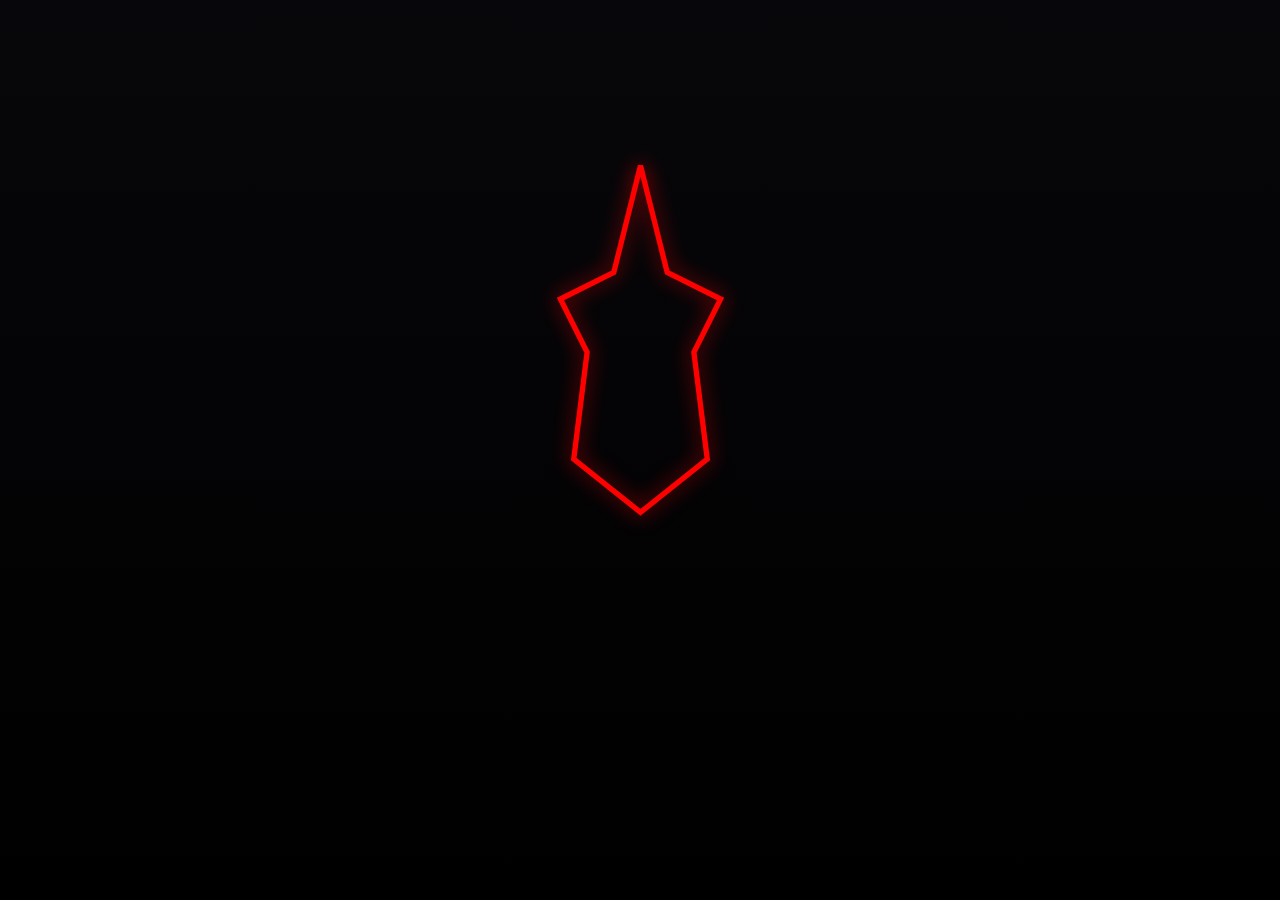
<file: deepseek_html_20250527_2babcf.html>
<!DOCTYPE html>
<html lang="nl">
<head>
    <meta charset="UTF-8">
    <meta name="viewport" content="width=device-width, initial-scale=1.0">
    <title>FitWolf | Ontketen het Beest in Jou</title>
    <style>
        /* Reset & Base Styling */
        * {
            margin: 0;
            padding: 0;
            box-sizing: border-box;
            font-family: 'Arial', sans-serif;
        }
        
        body {
            background-color: #000;
            color: #fff;
            overflow-x: hidden;
            line-height: 1.6;
        }
        
        /* Anime Mist Effect */
        #mist {
            position: fixed;
            top: 0;
            left: 0;
            width: 100%;
            height: 100%;
            background: linear-gradient(0deg, rgba(0,0,0,0.8) 0%, rgba(20,20,30,0.5) 100%);
            z-index: -1;
            opacity: 0.7;
            animation: mistMove 20s infinite linear;
        }
        
        @keyframes mistMove {
            0% { background-position: 0 0; }
            100% { background-position: 1000px 0; }
        }
        
        /* Scene Container */
        .scene {
            min-height: 100vh;
            padding: 20px;
            display: flex;
            flex-direction: column;
            justify-content: center;
            align-items: center;
            text-align: center;
            position: relative;
            overflow: hidden;
        }
        
        /* Fenrir Silhouette */
        .fenrir {
            width: 200px;
            height: 300px;
            background-image: url('data:image/svg+xml;utf8,<svg xmlns="http://www.w3.org/2000/svg" viewBox="0 0 100 150"><path d="M50,10 L60,50 L80,60 L70,80 L75,120 L50,140 L25,120 L30,80 L20,60 L40,50 Z" fill="none" stroke="%23ff0000" stroke-width="2"/></svg>');
            background-repeat: no-repeat;
            background-position: center;
            margin-bottom: 30px;
            filter: drop-shadow(0 0 10px rgba(255,0,0,0.7));
        }
        
        /* Typography */
        h1 {
            font-size: 1.8rem;
            margin-bottom: 20px;
            text-transform: uppercase;
            letter-spacing: 2px;
            color: #ff0000;
            text-shadow: 0 0 10px rgba(255,0,0,0.5);
            opacity: 0;
            animation: fadeIn 2s forwards 0.5s;
        }
        
        p {
            margin-bottom: 30px;
            opacity: 0;
            animation: fadeIn 2s forwards 1s;
        }
        
        @keyframes fadeIn {
            from { opacity: 0; transform: translateY(20px); }
            to { opacity: 1; transform: translateY(0); }
        }
        
        /* CTA Button */
        .cta-button {
            background: linear-gradient(45deg, #ff0000, #800000);
            color: white;
            border: none;
            padding: 15px 30px;
            font-size: 1.2rem;
            border-radius: 5px;
            cursor: pointer;
            text-transform: uppercase;
            font-weight: bold;
            letter-spacing: 1px;
            box-shadow: 0 5px 15px rgba(255,0,0,0.4);
            transition: all 0.3s;
            opacity: 0;
            animation: fadeIn 2s forwards 1.5s;
        }
        
        .cta-button:hover {
            transform: translateY(-3px);
            box-shadow: 0 8px 20px rgba(255,0,0,0.6);
        }
        
        /* Form Styling */
        .form-container {
            background-color: rgba(30, 30, 40, 0.8);
            border: 1px solid #ff0000;
            border-radius: 10px;
            padding: 20px;
            width: 90%;
            max-width: 500px;
            margin-top: 20px;
            opacity: 0;
            animation: fadeIn 1s forwards 0.5s;
        }
        
        .form-group {
            margin-bottom: 15px;
            text-align: left;
        }
        
        label {
            display: block;
            margin-bottom: 5px;
            color: #ff0000;
            font-weight: bold;
        }
        
        input, select {
            width: 100%;
            padding: 10px;
            background-color: rgba(0,0,0,0.5);
            border: 1px solid #333;
            color: white;
            border-radius: 5px;
        }
        
        /* Progress Bar */
        .progress-bar {
            width: 100%;
            height: 10px;
            background-color: #333;
            border-radius: 5px;
            margin: 20px 0;
            overflow: hidden;
        }
        
        .progress {
            height: 100%;
            background: linear-gradient(90deg, #ff0000, #800000);
            width: 0%;
            transition: width 0.5s;
        }
        
        /* Responsive Adjustments */
        @media (min-width: 768px) {
            h1 {
                font-size: 2.5rem;
            }
            
            .fenrir {
                width: 300px;
                height: 400px;
            }
        }
    </style>
</head>
<body>
    <div id="mist"></div>
    
    <!-- SCÈNE 1: Intro -->
    <div class="scene" id="scene1">
        <div class="fenrir"></div>
        <h1>Elke man heeft een beest in zich...</h1>
        <p>De vraag is: laat jij hem los?</p>
        <button class="cta-button" onclick="nextScene()">Ja, stuur me de gratis gids</button>
    </div>
    
    <!-- SCÈNE 2: Lead Capture Form -->
    <div class="scene" id="scene2" style="display: none;">
        <div class="progress-bar">
            <div class="progress" id="progress"></div>
        </div>
        
        <h1>Jouw Transformatie Begint Hier</h1>
        <p>Vul deze details in om je gepersonaliseerde Wolf's Gids te ontvangen:</p>
        
        <div class="form-container">
            <form id="leadForm">
                <div class="form-group">
                    <label for="name">Voornaam:</label>
                    <input type="text" id="name" required>
                </div>
                
                <div class="form-group">
                    <label for="email">E-mailadres:</label>
                    <input type="email" id="email" required>
                </div>
                
                <div class="form-group">
                    <label for="height">Lengte (cm):</label>
                    <input type="number" id="height" required>
                </div>
                
                <div class="form-group">
                    <label for="weight">Gewicht (kg):</label>
                    <input type="number" id="weight" required>
                </div>
                
                <div class="form-group">
                    <label for="activity">Beweeg je veel?</label>
                    <select id="activity" required>
                        <option value="no">Nee</option>
                        <option value="some">Af en toe</option>
                        <option value="yes">Ja, regelmatig</option>
                    </select>
                </div>
                
                <button type="submit" class="cta-button">Ontvang Mijn Gids</button>
            </form>
        </div>
    </div>
    
    <!-- SCÈNE 3: Bedankt + Aanbod -->
    <div class="scene" id="scene3" style="display: none;">
        <h1>Goede keuze, krijger.</h1>
        <p>Je hebt nu het eerste wapen... maar om echt te transformeren, heb je meer nodig.</p>
        
        <div class="form-container">
            <h2 style="color: #ff0000; margin-bottom: 20px;">FitWolf Starterpack</h2>
            <ul style="text-align: left; margin-bottom: 20px;">
                <li>⚔️ Zwarte stalen bidon</li>
                <li>🩹 Premium gripwraps</li>
                <li>📜 Motivatiekaarten set</li>
                <li>💊 Anime pre-workout samples</li>
                <li>🐺 Digitale Wolf Mindset gids</li>
            </ul>
            
            <p><strong>Laatste 12 beschikbaar!</strong></p>
            <button class="cta-button">Ja, ik wil het starterpack</button>
        </div>
    </div>

    <script>
        // Scene Navigation
        function nextScene() {
            const currentScene = document.querySelector('.scene:not([style*="none"])');
            const nextScene = currentScene.nextElementSibling;
            
            if (nextScene) {
                currentScene.style.display = 'none';
                nextScene.style.display = 'flex';
                document.getElementById('progress').style.width = '50%';
            }
        }
        
        // Form Submission
        document.getElementById('leadForm').addEventListener('submit', function(e) {
            e.preventDefault();
            
            // Simulate form submission
            setTimeout(() => {
                document.getElementById('scene2').style.display = 'none';
                document.getElementById('scene3').style.display = 'flex';
                document.getElementById('progress').style.width = '100%';
                
                // Here you would typically send the data to your backend/Mailchimp
                console.log('Form submitted:', {
                    name: document.getElementById('name').value,
                    email: document.getElementById('email').value,
                    // ... other fields
                });
            }, 1000);
        });
        
        // Initialize first scene animations
        window.onload = function() {
            document.getElementById('progress').style.width = '0%';
        };
    </script>
</body>
</html>
</file>
